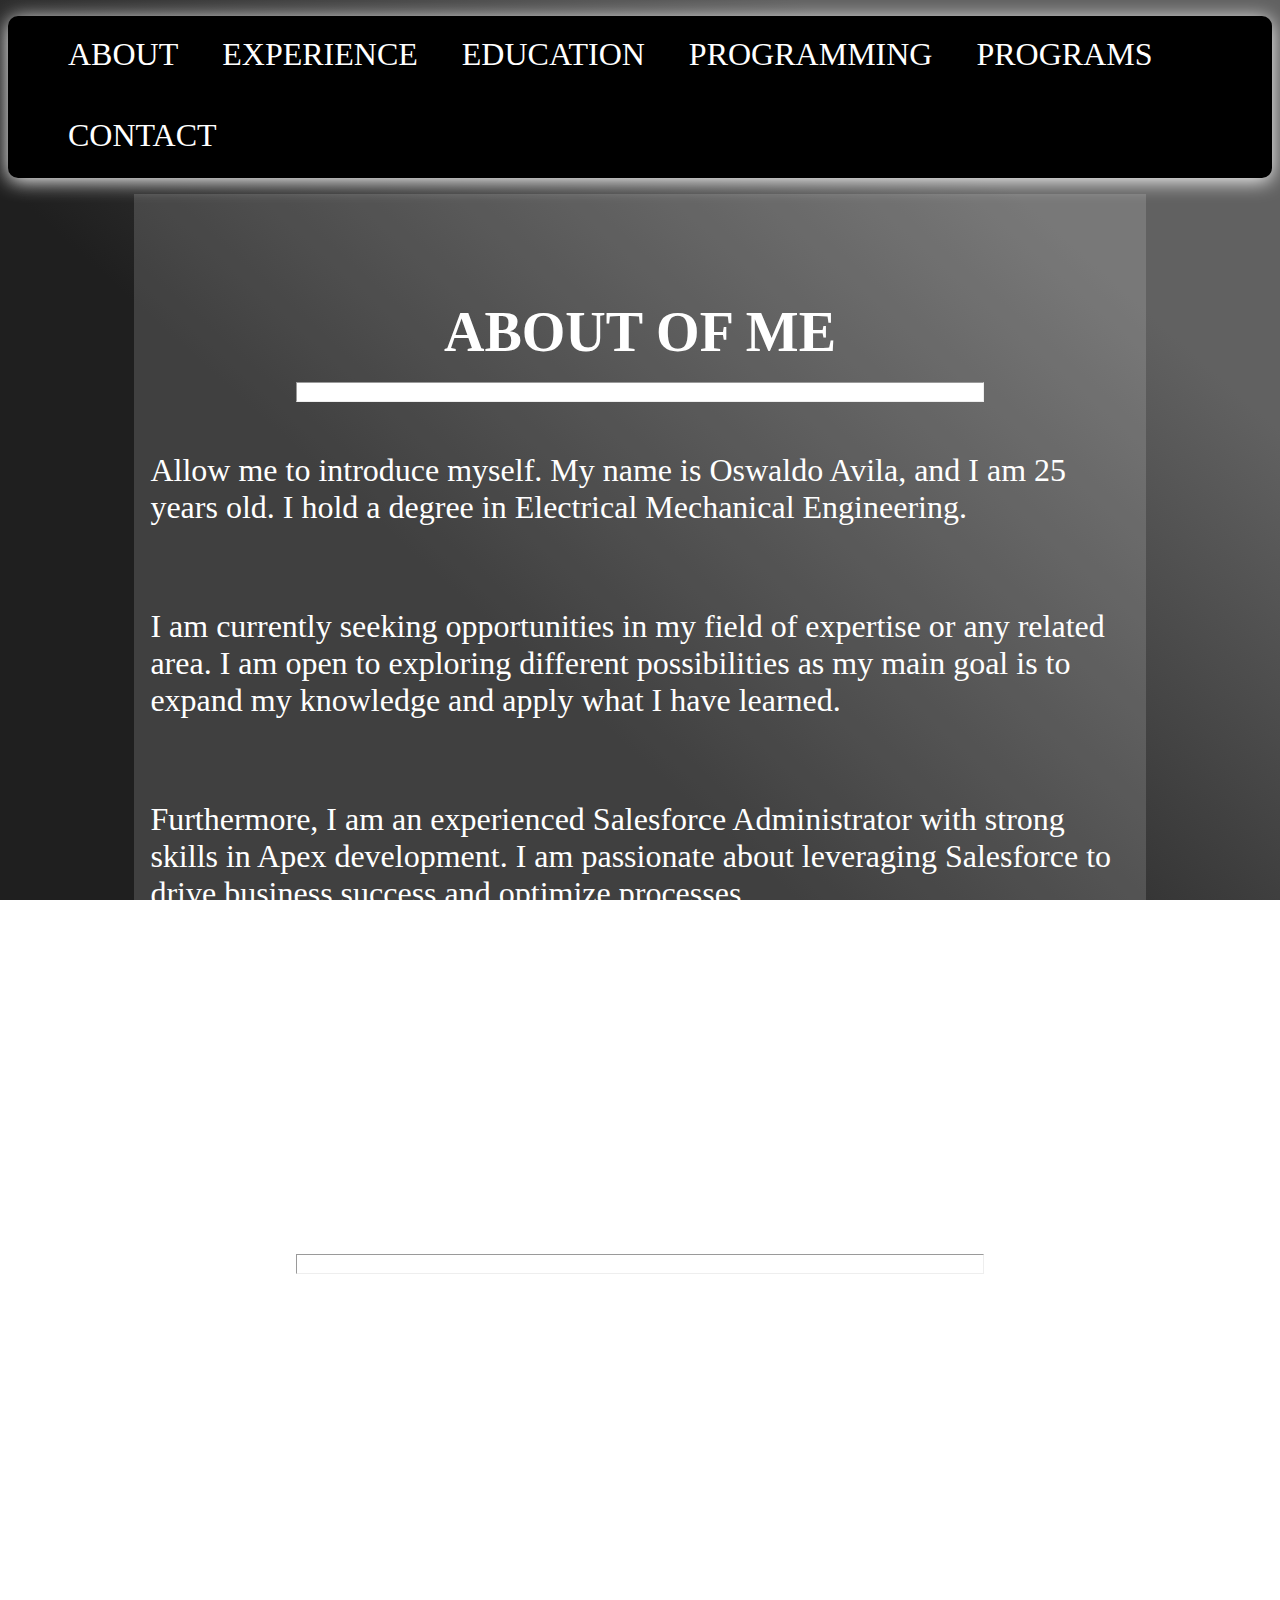
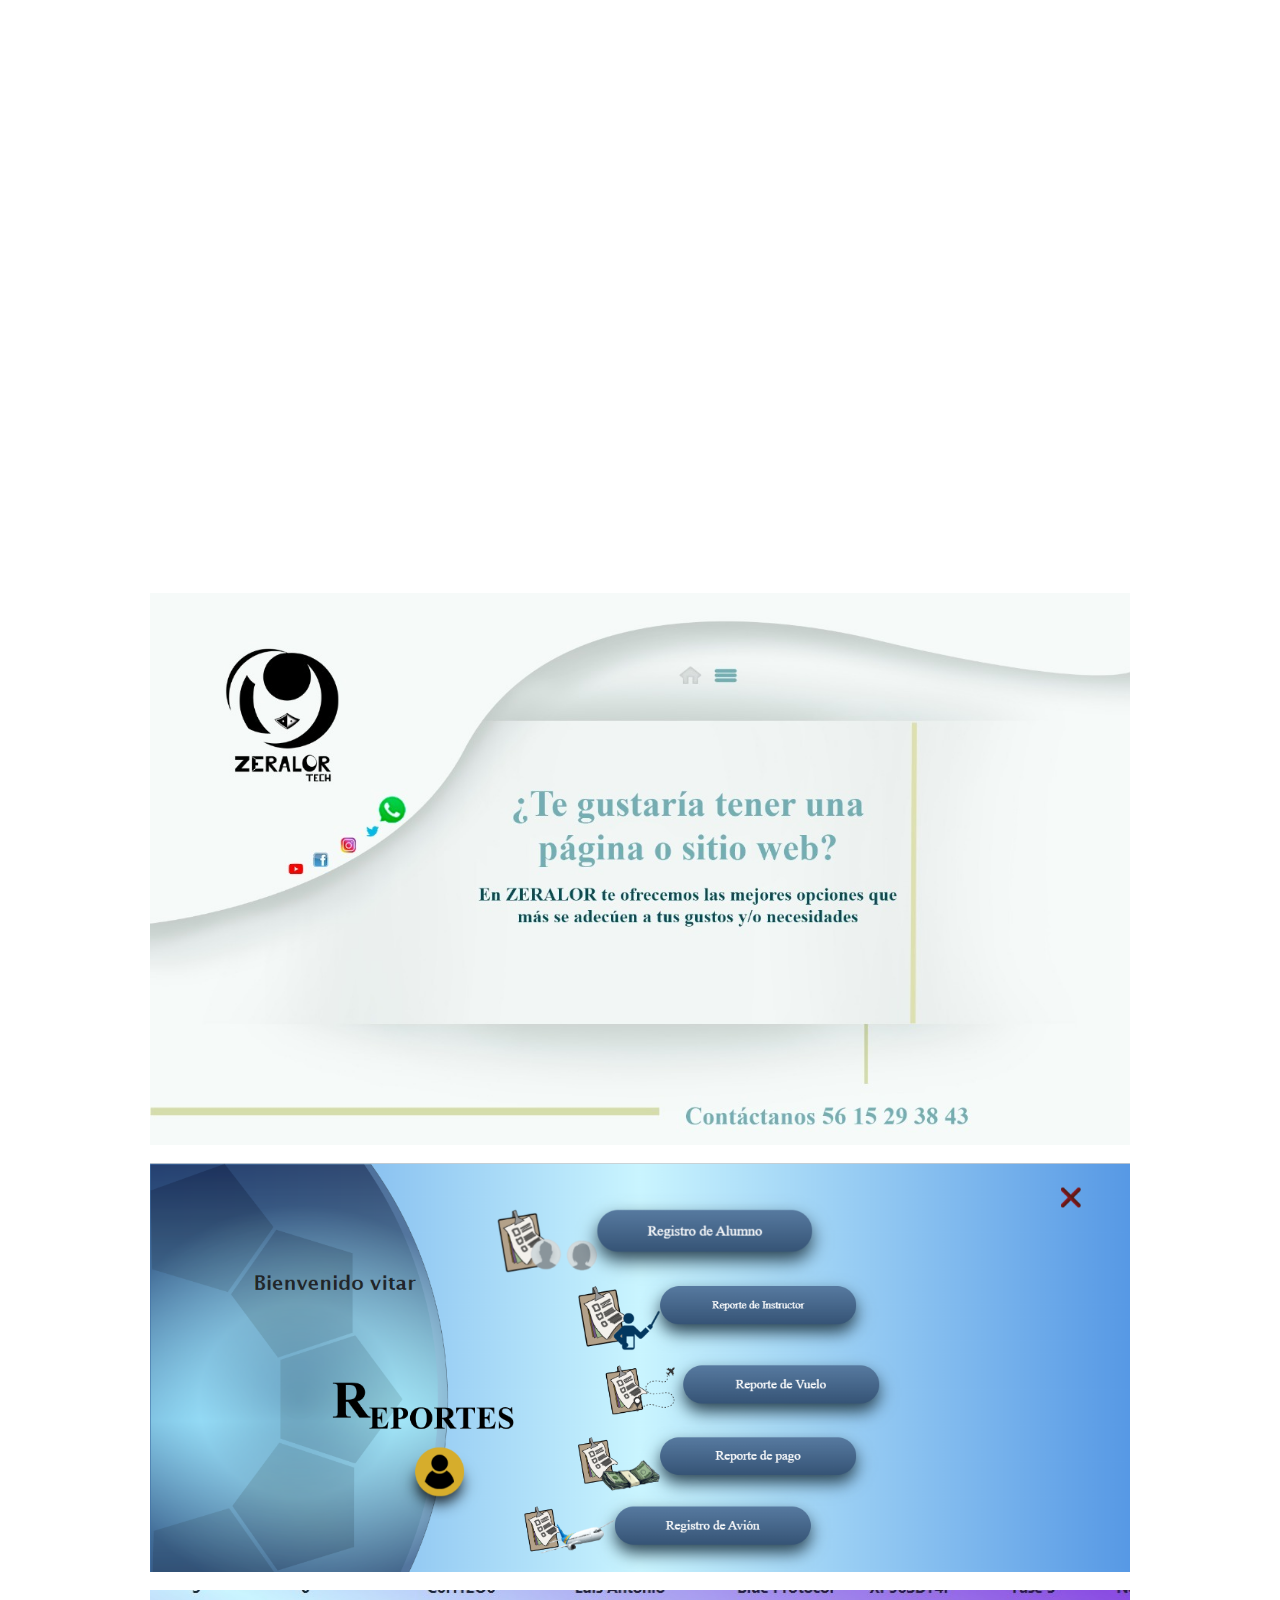
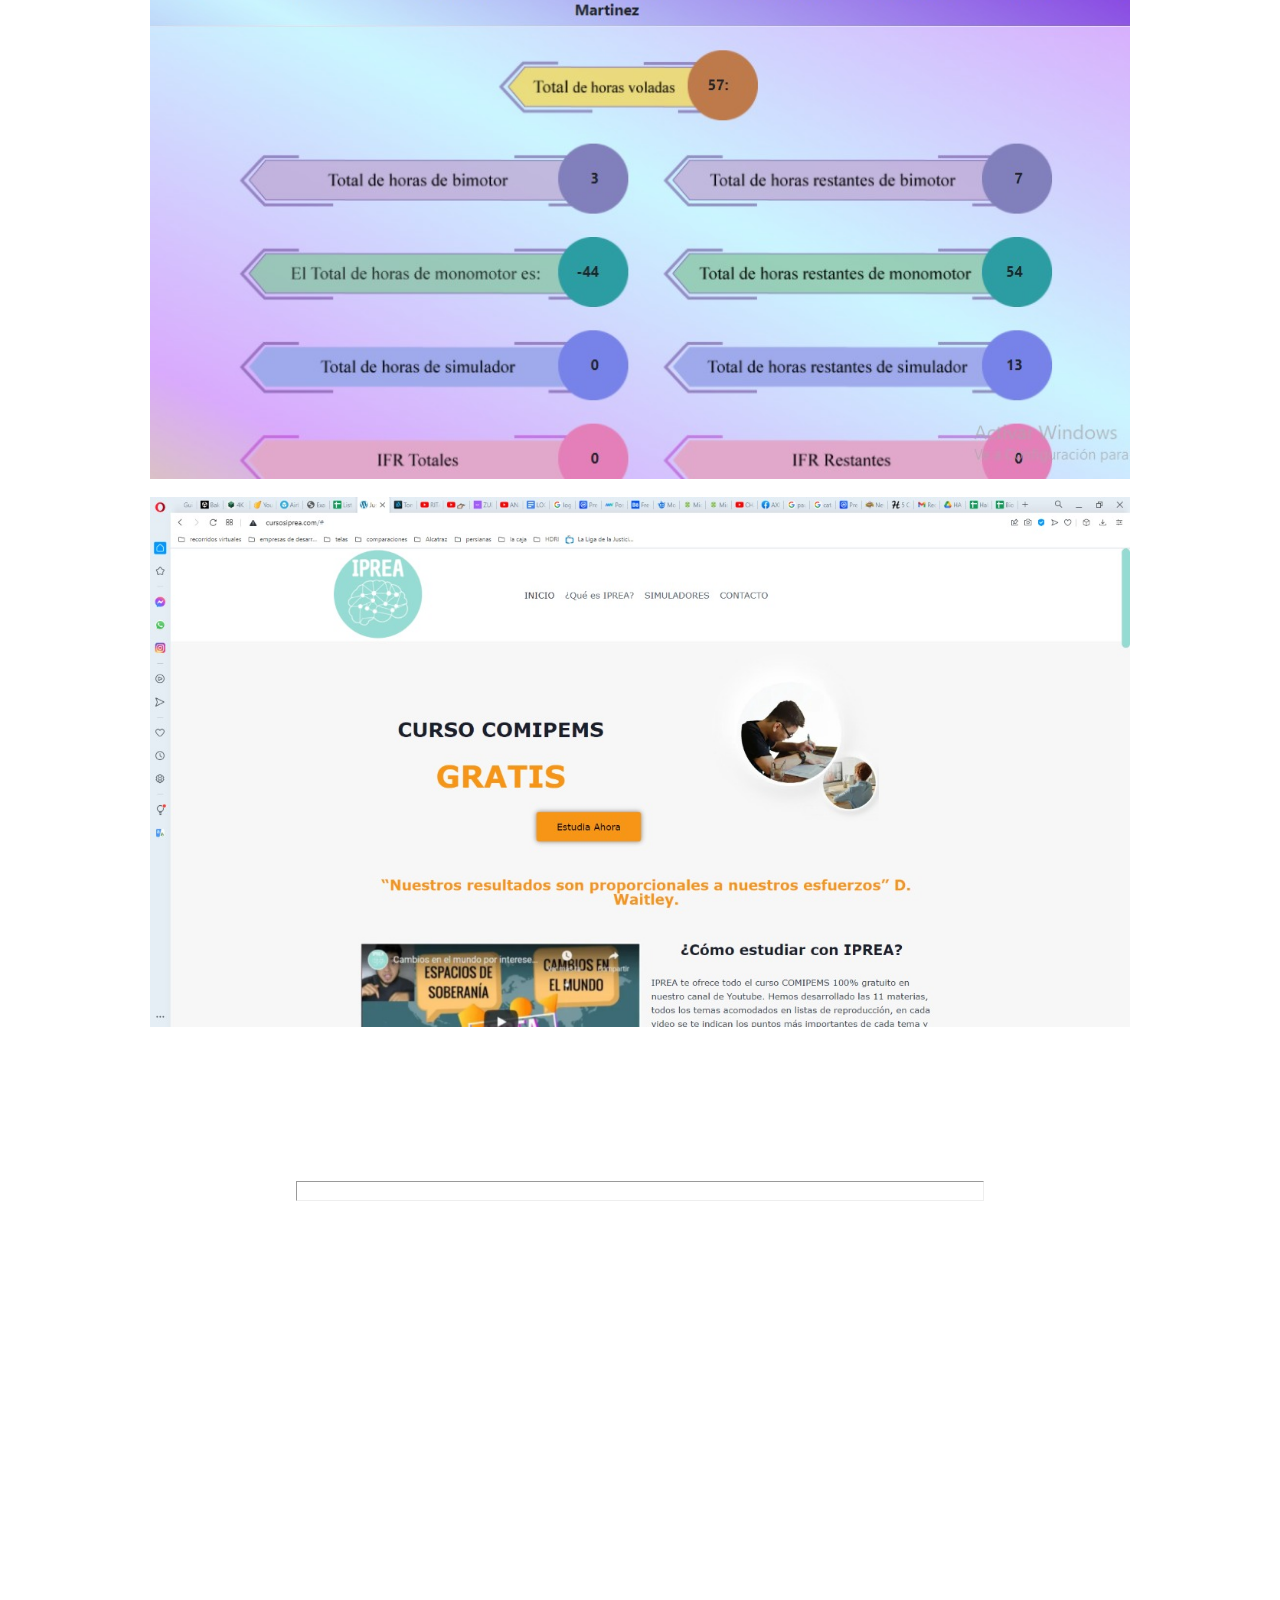
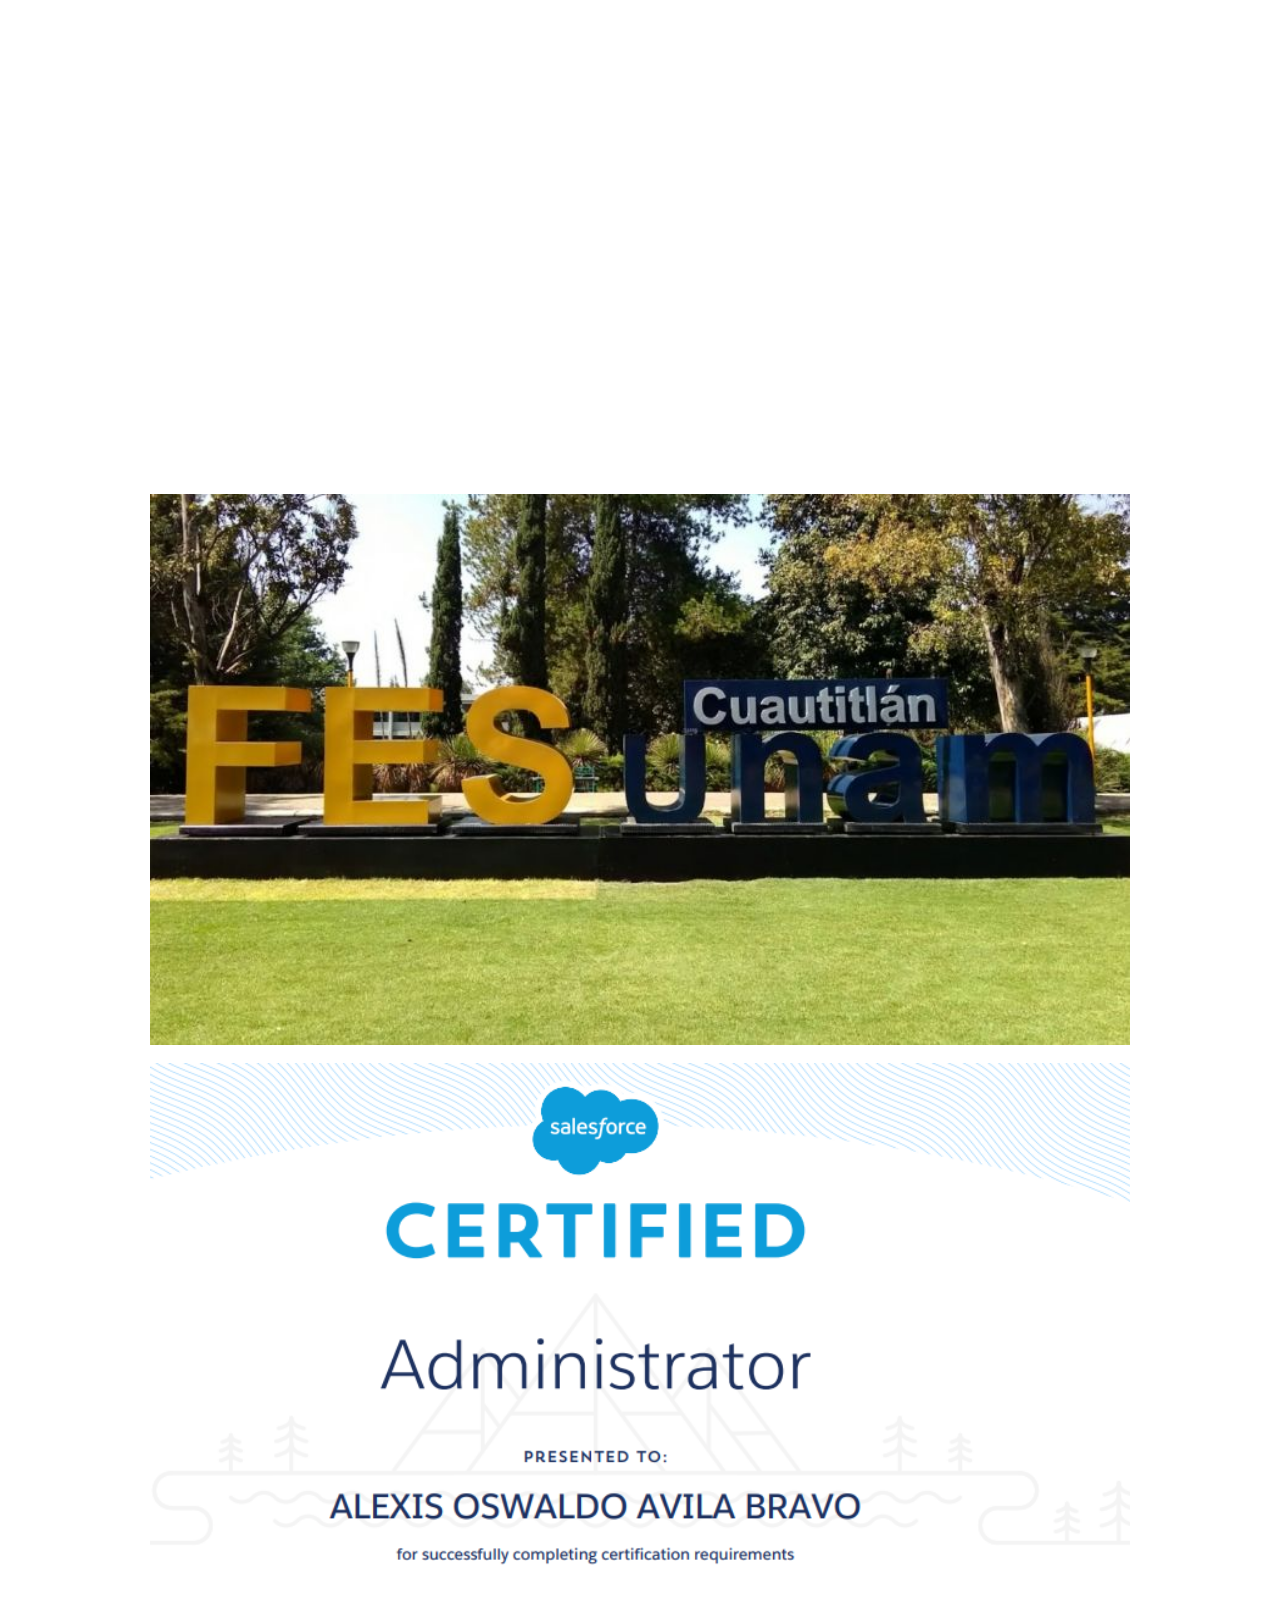
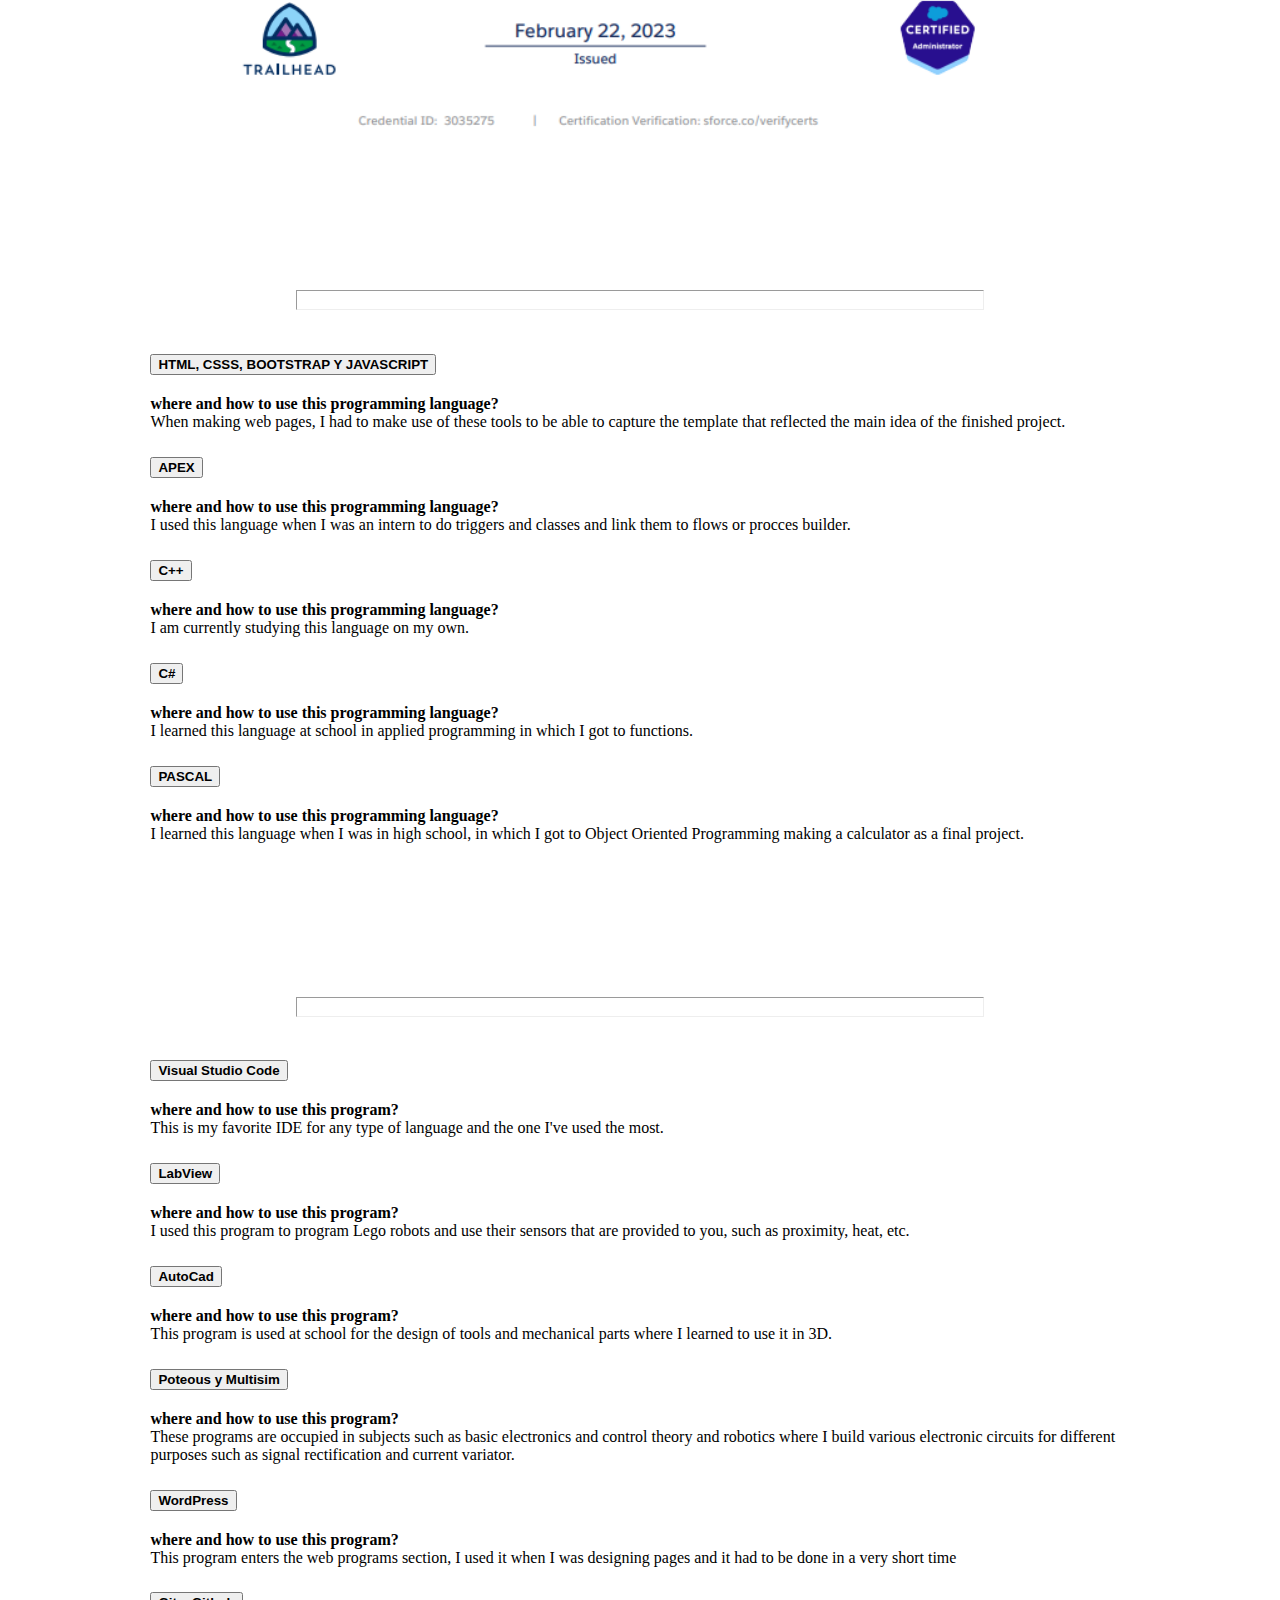
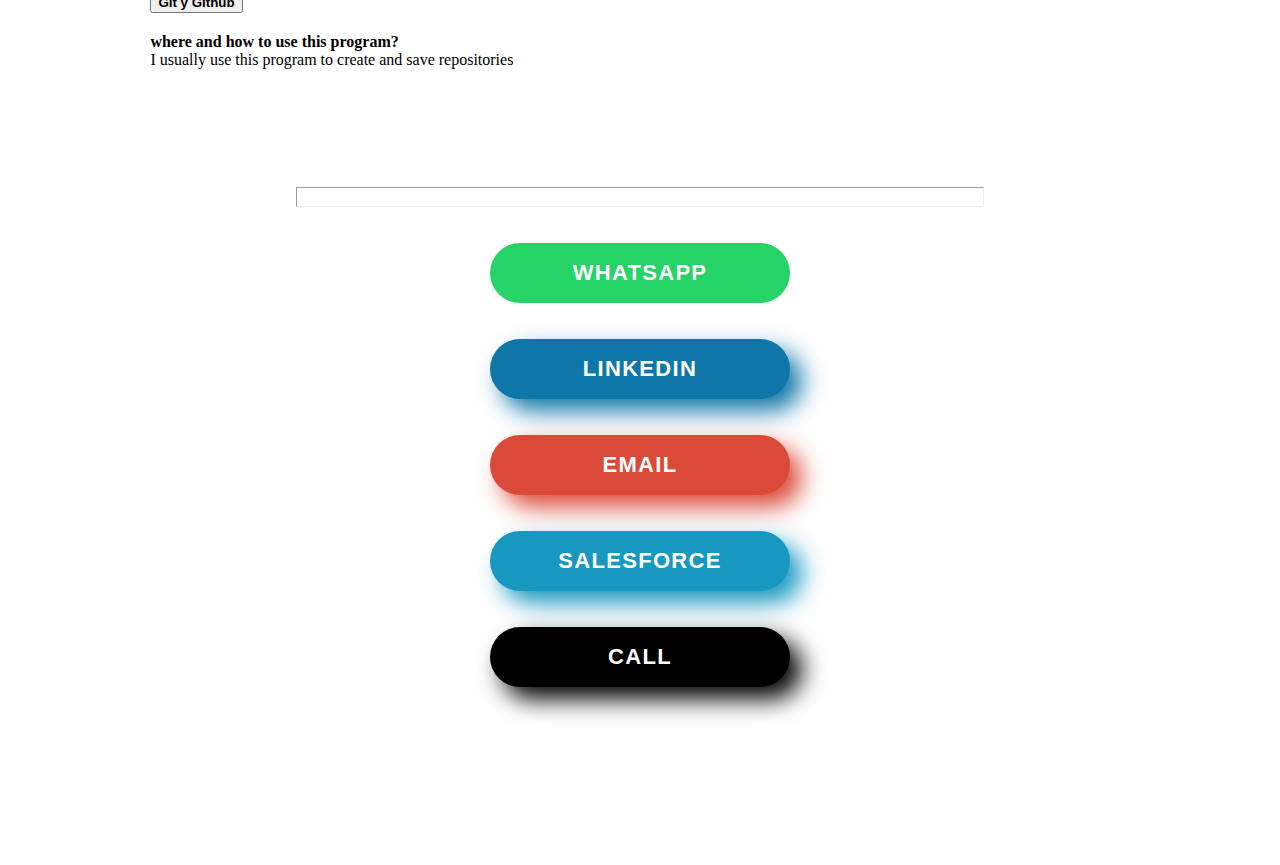
<file: index.html>
<!DOCTYPE html>
<html lang="es">
<head>
    <meta charset="UTF-8">
	<meta name="viewport" content="width=device-width, user-scalable=no, initial-scale=1.0, maximum-scale=1.0, minimum-scale=1.0">
	<link rel="stylesheet" href="estilos.css">
  <link rel="stylesheet" href="styleContacto.css">
	<link href="https://cdn.jsdelivr.net/npm/bootstrap@5.1.3/dist/css/bootstrap.min.css" rel="stylesheet" integrity="sha384-1BmE4kWBq78iYhFldvKuhfTAU6auU8tT94WrHftjDbrCEXSU1oBoqyl2QvZ6jIW3" crossorigin="anonymous">
  <title>Curriculum Vitae</title>
</head>
<body>
    <header class="position-fixed">
        <div class="menu_bar">
			<a class="bt-menu">☰</a>
		</div>

		<nav>
			<ul>
				<li class="slide_from_left submenu"><a href="#acerca">ABOUT</a></li>
				<li class="slide_from_left submenu" class="submenu"><a href="#experiencia">EXPERIENCE</a></li>
        <li class="slide_from_left submenu"><a href="#educacion">EDUCATION</a></li>
				<li class="slide_from_left submenu"><a href="#lenguaje">PROGRAMMING</a></li>
				<li class="slide_from_left submenu"><a href="#programas">PROGRAMS</a></li>
                <li class="slide_from_left submenu"><a href="#contacto">CONTACT</a></li>
			</ul>
		</nav>
    </header>
    <article class="articulo">
		<br class="provi"><br id="acerca"><br class="provi"><br class="provi">
    <br>
		<h1 class="titulo" style="color: white;"><strong>ABOUT OF ME</strong></h1>
		<br>
		<hr class="separador">
		<br>
		<p>
      Allow me to introduce myself. My name is Oswaldo Avila, and I am 25 years old. I hold a degree in Electrical Mechanical Engineering.
    </p>
		<br>
		<p>
			I am currently seeking opportunities in my field of expertise or any related area. I am open to exploring different possibilities as my main goal is to expand my knowledge and apply what I have learned.
		</p>
    <br>
		<p>
			Furthermore, I am an experienced Salesforce Administrator with strong skills in Apex development. I am passionate about leveraging Salesforce to drive business success and optimize processes.
		</p>
    <br>
		<p>
			Thank you for considering my profile, and I look forward to discussing potential opportunities.
		</p>
		<br id="experiencia">
		<br class="provi">
		<br class="provi">
		<br class="provi">
		<h1 class="titulo" style="color: white;">EXPERIENCE</h1>
		<br>
		<hr class="separador">
		<br>
		<p>
      During my teenage years, I had some experience on the technical side of computers while working at an internet café. I learned how to disassemble laptops, format them, and troubleshoot minor software issues.
    </p>
    <br>
		<p>
      In the past, I co-founded a web design start-up with a group of friends. In this role, I primarily focused on front-end development for various applications and websites. I was also involved in the creation process, ensuring that I had a clear understanding of the code in case any questions arose in the future.
    </p>
    <br>
		<p>
      Additionally, for the past 7 months, I have been working as a Salesforce Administration and Apex Development intern, gaining valuable hands-on experience in these areas. This opportunity allowed me to further enhance my skills and contribute to the team's success.
    </p>
    <p>
      Overall, my diverse experiences have shaped me into a versatile professional with a strong technical foundation. I am eager to apply my knowledge and continue learning in a dynamic work environment.
    </p>
    <br>
		<br>
		
		<br>
		<img src="1.jpeg" alt="">
		<br>
		<img src="3.PNG" alt="">
		<br>
		<img src="2.jpeg" alt="">
		<br>
		<img src="4.jpeg" alt="">
		<br  id="educacion"><br class="provi"><br class="provi"><br class="provi">
		<h1 class="titulo" style="color: white;">EDUCATION</h1>
		<br>
		<hr class="separador">
		<br>
		<p>
      I pursued my university education at the Facultad de Estudios Superiores Cuautitlán (FESC) of the Universidad Nacional Autónoma de México (UNAM), where I graduated with a degree in Ingeniería Mecánica Eléctrica (Mechanical-Electrical Engineering) from 2017 to 2022. Additionally, I have obtained the Salesforce Administrator certification, which showcases my expertise in managing and optimizing Salesforce platforms.
    </p>
    <br>
		<p>
      Continuing my learning journey, I am currently working towards achieving the 'Platform Developer 1' certification, further deepening my expertise in programming and development. Alongside my academic pursuits, I have been self-studying various programming languages, including C++, as I continuously strive to enhance my technical abilities and stay up-to-date with industry trends.
    </p>
    <br>
		<p>
      My education, coupled with my certifications and ongoing self-improvement efforts, has provided me with a solid foundation in both engineering principles and the Salesforce ecosystem. I am excited to leverage my knowledge and skills to contribute to innovative projects and make a meaningful impact in the field of technology.
    </p>
		<br>
		<img src="fesc.jpg" alt="">
    <br>
    <img src="certificado.PNG" alt="">
		<br id="lenguaje">
		<br class="provi">
		
		<br class="provi"> 
		<br class="provi">
		
		<h1 class="titulo" style="color: white;">PROGRAMMING LANGUAGES</h1>
		<br>
		<hr class="separador">
		<br>
		<div class="accordion" id="accordionExample">
            <div class="accordion-item">
              <h2 class="accordion-header" id="headingOne">
                <button class="accordion-button" type="button" data-bs-toggle="collapse" data-bs-target="#collapseOne" aria-expanded="true" aria-controls="collapseOne">
                  <strong>HTML, CSSS, BOOTSTRAP Y JAVASCRIPT</strong> 
                </button>
              </h2>
              <div id="collapseOne" class="accordion-collapse collapse show " aria-labelledby="headingOne" data-bs-parent="#accordionExample">
                <div class="accordion-body">
                  <strong>where and how to use this programming language?</strong> 
                  <br>
                  When making web pages, I had to make use of these tools to be able to capture the template that reflected the main idea of the finished project.
                </div>
              </div>
            </div>
            <div class="accordion-item">
              <h2 class="accordion-header" id="headingNew">
                <button class="accordion-button" type="button" data-bs-toggle="collapse" data-bs-target="#collapseNew" aria-expanded="false" aria-controls="collapseNew">
                  <strong>APEX</strong> 
                </button>
              </h2>
              <div id="collapseNew" class="accordion-collapse collapse show " aria-labelledby="headingNew" data-bs-parent="#accordionExample">
                <div class="accordion-body">
                  <strong>where and how to use this programming language?</strong> 
                  <br>
                  I used this language when I was an intern to do triggers and classes and link them to flows or procces builder.
              </div>
            </div>
            </div>
            <div class="accordion-item">
              <h2 class="accordion-header" id="headingTwo">
                <button class="accordion-button collapsed" type="button" data-bs-toggle="collapse" data-bs-target="#collapseTwo" aria-expanded="false" aria-controls="collapseTwo">
                  <strong>C++</strong> 
                </button>
              </h2>
              <div id="collapseTwo" class="accordion-collapse collapse" aria-labelledby="headingTwo" data-bs-parent="#accordionExample">
                <div class="accordion-body">
                  <strong>where and how to use this programming language?</strong> 
                  <br>
                  I am currently studying this language on my own.
                </div>
              </div>
            </div>
            <div class="accordion-item">
              <h2 class="accordion-header" id="headingThree">
                <button class="accordion-button collapsed" type="button" data-bs-toggle="collapse" data-bs-target="#collapseThree" aria-expanded="false" aria-controls="collapseThree">
                  <strong>C#</strong> 
                </button>
              </h2>
              <div id="collapseThree" class="accordion-collapse collapse" aria-labelledby="headingThree" data-bs-parent="#accordionExample">
                <div class="accordion-body">
                  <strong>where and how to use this programming language?</strong> 
                  <br>
                  I learned this language at school in applied programming in which I got to functions.
                </div>
              </div>
            </div>
            <div class="accordion-item">
              <h2 class="accordion-header" id="headingFour">
                <button class="accordion-button collapsed" type="button" data-bs-toggle="collapse" data-bs-target="#collapseFour" aria-expanded="false" aria-controls="collapseFour">
                  <strong>PASCAL</strong> 
                </button>
              </h2>
              <div id="collapseFour" class="accordion-collapse collapse" aria-labelledby="headingFour" data-bs-parent="#accordionExample">
                <div class="accordion-body">
                  <strong>where and how to use this programming language?</strong> 
                  <br>
                  I learned this language when I was in high school, in which I got to Object Oriented Programming making a calculator as a final project.
                </div>
              </div>
            </div>
          </div>
		  <br id="programas">
		<br class="provi">
		<br class="provi">
		<br class="provi">
    <h1 class="titulo" style="color: white;">PROGRAMS</h1>
    
		<br>
		<hr class="separador">
		<br>
		<div class="accordion" id="accordionExample">
      <div class="accordion-item">
        <h2 class="accordion-header" id="headingOne">
          <button class="accordion-button" type="button" data-bs-toggle="collapse" data-bs-target="#collapseOne" aria-expanded="true" aria-controls="collapseOne">
            <strong>Visual Studio Code</strong> 
          </button>
        </h2>
        <div id="collapseOne" class="accordion-collapse collapse show " aria-labelledby="headingOne" data-bs-parent="#accordionExample">
          <div class="accordion-body">
            <strong>where and how to use this program?</strong> 
            <br>
            This is my favorite IDE for any type of language and the one I've used the most.
          </div>
        </div>
      </div>
            <div class="accordion-item">
              <h2 class="accordion-header" id="headingTwo">
                <button class="accordion-button collapsed" type="button" data-bs-toggle="collapse" data-bs-target="#collapseTwo" aria-expanded="false" aria-controls="collapseTwo">
                  <strong>LabView</strong> 
                </button>
              </h2>
              <div id="collapseTwo" class="accordion-collapse collapse" aria-labelledby="headingTwo" data-bs-parent="#accordionExample">
                <div class="accordion-body">
                  <strong>where and how to use this program?</strong> 
                  <br>
                  I used this program to program Lego robots and use their sensors that are provided to you, such as proximity, heat, etc.
                </div>
              </div>
            </div>
            <div class="accordion-item">
              <h2 class="accordion-header" id="headingThree">
                <button class="accordion-button collapsed" type="button" data-bs-toggle="collapse" data-bs-target="#collapseThree" aria-expanded="false" aria-controls="collapseThree">
                  <strong>AutoCad</strong>
                </button>
              </h2>
              <div id="collapseThree" class="accordion-collapse collapse" aria-labelledby="headingThree" data-bs-parent="#accordionExample">
                <div class="accordion-body">
                  <strong>where and how to use this program?</strong> 
                  <br>
                  This program is used at school for the design of tools and mechanical parts where I learned to use it in 3D.
                </div>
              </div>
            </div>
            <div class="accordion-item">
              <h2 class="accordion-header" id="headingFour">
                <button class="accordion-button collapsed" type="button" data-bs-toggle="collapse" data-bs-target="#collapseFour" aria-expanded="false" aria-controls="collapseFour">
                  <strong>Poteous y Multisim</strong>
                </button>
              </h2>
              <div id="collapseFour" class="accordion-collapse collapse" aria-labelledby="headingFour" data-bs-parent="#accordionExample">
                <div class="accordion-body">
                  <strong>where and how to use this program?</strong> 
                  <br>
                  These programs are occupied in subjects such as basic electronics and control theory and robotics where I build various electronic circuits for different purposes such as signal rectification and current variator.                </div>
              </div>
            </div>
            <div class="accordion-item">
              <h2 class="accordion-header" id="headingFive">
                <button class="accordion-button collapsed" type="button" data-bs-toggle="collapse" data-bs-target="#collapseFive" aria-expanded="false" aria-controls="collapseFive">
                  <strong>WordPress</strong>
                </button>
              </h2>
              <div id="collapseFive" class="accordion-collapse collapse" aria-labelledby="headingFive" data-bs-parent="#accordionExample">
                <div class="accordion-body">
                  <strong>where and how to use this program?</strong> 
                  <br>
                  This program enters the web programs section, I used it when I was designing pages and it had to be done in a very short time                </div>
              </div>
            </div>
          <div class="accordion-item">
            <h2 class="accordion-header" id="headingSix">
              <button class="accordion-button collapsed" type="button" data-bs-toggle="collapse" data-bs-target="#collapseSix" aria-expanded="false" aria-controls="collapseSix">
                <strong>Git y Github</strong>
              </button>
            </h2>
            <div id="collapseSix" class="accordion-collapse collapse" aria-labelledby="headingSix" data-bs-parent="#accordionExample">
              <div class="accordion-body">
                <strong>where and how to use this program?</strong> 
                <br>
                I usually use this program to create and save repositories
              </div>
            </div>
          </div>
    </div>
          <br>
		  <br id="contacto">
		  <h1 class="titulo" style="color: white;">CONTACT</h1>
		<br>
		<hr class="separador">
		<br>
        <br>
		    <div class="wrap">
            <button onclick="location.href='https://wa.me/525575140287'" Target="_blank" class="button whats" style="color: white;">WhatsApp</button>
        </div>
        <br>
        <br>
        <div class="wrap">
            <button onclick="location.href='https://www.linkedin.com/in/oswaldo-%C3%A1vila-b89012183/'" Target="_blank" class="button linke" style="color: white;">LinKedin</button>
        </div>
        <br>
        <br>
        <div class="wrap">
          <button onclick="location.href='mailto:avila.bravo.oswaldo@gmail.com'" Target="_blank" class="button email" style="color: white;">Email</button>
        </div>
        <br>
        <br>
        <div class="wrap">
            <button onclick="location.href='https://trailblazer.me/id/alexisoswaldoavila'" Target="_blank" class="button salesforce" style="color: white;">Salesforce</button>
        </div>
        <br>
        <br>
        <div class="wrap">
            <button onclick="location.href='tel:+525575140287'" Target="_blank" class="button tel" style="color: white;">call</button>
        </div>

		<br>
		<br><br><br><br>
		<br>
		<br><br><br>
    </article>
	<script src="https://cdn.jsdelivr.net/npm/bootstrap@5.1.3/dist/js/bootstrap.bundle.min.js" integrity="sha384-ka7Sk0Gln4gmtz2MlQnikT1wXgYsOg+OMhuP+IlRH9sENBO0LRn5q+8nbTov4+1p" crossorigin="anonymous"></script>
  <script src="jquery.js"></script>
	<script src="main.js"></script>
  </script>
</body>
</html>
</file>
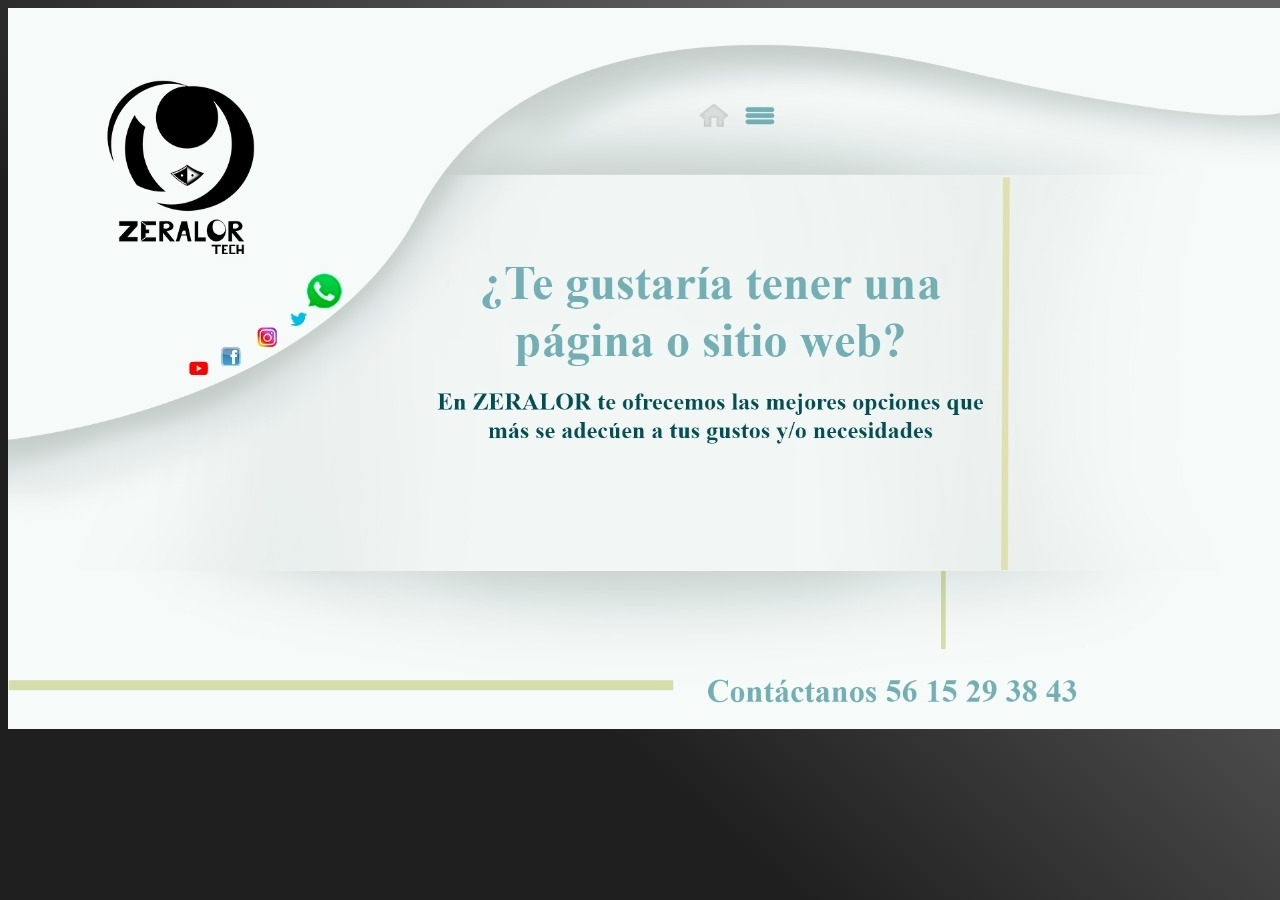
<file: secundaria.html>
<!DOCTYPE html>
<html lang="en">
<head>
    <meta charset="UTF-8">
    <meta http-equiv="X-UA-Compatible" content="IE=edge">
    <meta name="viewport" content="width=device-width, initial-scale=1.0">
    <title>Document</title>
    <link rel="stylesheet" href="/estilos.css">
</head>
<body>
    <a href="https://meet.google.com/"><img src="/1.jpeg" alt=""></a>
</body>
</html>
</file>
<file: estilos.css>
body {
    background: linear-gradient(42deg, rgba(31,31,31,1) 35%, rgba(97,97,97,1) 79%);
    background-attachment: fixed;
    background-repeat: no-repeat;
    background-position: center center}
a:link, a:visited, a:active {
    text-decoration:none;
}
.titulo{
	width: auto;
	margin: auto;
	color: white;
	font-size: 1.5rem;
}
p{
	font-size: 2rem;
	color: white;
}
.articulo{
	font-size: 1 em;
	display: flex;
	flex-direction: column;
	justify-content: center;
	padding: 1rem;
	color: black;
	background-color: rgba(255,255,255,.15);
	margin: auto 10%;
	
}
.separador{
	height: 2vh;
	background-color: #bfbfbf;
}
.titulo{
	width: auto;
	margin: auto;
	color: black;
	font-size: 3.5rem;
}


.separador{
	width: 70%;
	margin: auto;
	background-color: white
	
}
a:link, a:visited, a:active {
    text-decoration:none;
}
.menu_bar {
	display:none;
	width: auto;
}
header{
	/* display: block;
	position: fixed; */
	width: 100%;
	z-index: 1000000;
}
header nav {
	background:black;
	z-index:10000;
	position: fixed;
	position: sticky;
	border-radius: 10px;
	box-shadow: 0px 3px 20px white;
}

header nav ul {
	list-style:none;
}

header nav ul li {
	display:inline-block;
	position: relative;
}

header nav ul li a {
	color:white;
	display:block;
	text-decoration:none;
	padding: 20px;
}
header nav ul li a:hover {
	color:black;
	border-radius: 10px;
}

header nav ul li:hover .children {
	display:block;
}

header nav ul li .children {
	display: none;
	background: linear-gradient(133deg, rgba(0,0,0,1) 33%, rgba(125,123,130,1) 50%, rgba(0,0,0,1) 66%);
	position: absolute;
	width: 150%;
	z-index:1000;
}

header nav ul li .children li {
	display:block;
	overflow: hidden;
}

header nav ul li .children li a {
	display: block;
}


header nav ul li .caret {
	position: relative;
	top:3px;
	margin-left:10px;
	margin-right:0px;
}

@media screen and (max-width: 800px) {
	body {
		padding-top:80px;
	}
	.provi{
		display: none;
	}
	p{
		width: auto;
		margin: auto;
		color: white;
	}
	.menu_bar {
		display:block;
		position: fixed;
		top:0;
		right: 1%;
		width:15%;
		background: black;
		border-radius: 10px;
		box-shadow: 0px 5px 10px white;
		display: flex;
		justify-content: center;
		z-index: 10000;
	}

	.menu_bar .bt-menu {
		display: block;
		padding: 20px;
		color: #fff;
		overflow: hidden;
		font-size: 25px;
		font-weight: bold;
		text-decoration: none;
	}

	
	header nav {
		display: block;
		position: sticky;
		width: 95%;
		height: calc(100% - 80px);
		position: fixed;
		right:100%;
		margin: 0;
		overflow: scroll;
	}

	header nav ul li {
		display: block;
		border-bottom:1px solid rgba(255,255,255,.5);
	}

	header nav ul li a {
		display: block;
	}

	header nav ul li:hover .children {
		display: none;
	}

	header nav ul li .children {
		width: 100%;
		position: relative;
	}

	header nav ul li .children li a {
		margin-left:20px;
	}

	header nav ul li .caret {
		float: right;
	}
}



.btn-flip {
	display: none;
	opacity: 0;
	outline: 0;
	color: #fff;
	line-height: 40px;
	position: relative;
	text-align: center;
	letter-spacing: 1px;
	display: inline-block;
	text-decoration: none;
	font-family: 'Open Sans';
	text-transform: uppercase;
}
.btn-flip:hover:after {
	opacity: 1;
	transform: translateY(0) rotateX(0);
}
.btn-flip:hover:before {
	opacity: 0;
	transform: translateY(50%) rotateX(90deg);
}
.btn-flip:after {
	top: 0;
	left: 0;
	opacity: 0;
	width: 100%;
	color: white;
	display: block;
	transition: 0.5s;
	position: absolute;
	background: black;
	content: attr(data-back);
	transform: translateY(-50%) rotateX(90deg);
}
.btn-flip:before {
	top: 0;
	left: 0;
	opacity: 1;
	color: black;
	display: block;
	padding: 0 30px;
	line-height: 40px;
	transition: 0.5s;
	position: relative;
	background: white;
	content: attr(data-front);
	transform: translateY(0) rotateX(0);
}

    li {
	font-size: 2em;
	background: black;
	color: black;
	z-index: 100000;
	overflow: hidden;
    }
    li:hover {
	color: black;
    }
    li::after {
	content: "";
	background: #ecf0f1;
	position: absolute;
	z-index: -1;
	display: block;
    }
    li[class^="slide"]::after {
	transition: all 0.35s;
    }
    li[class^="slide"]:hover::after {
	left: 0;
	right: 0;
	top: 0;
	bottom: 0px;
	transition: all 0.35s;
    }
    li.slide_from_left::after {
	top: 0;
	bottom: 0;
	left: -100%;
	right: 100%;
    }

	p::selection {
		background: white;
		color: black;
	}
	
	/* Firefox */
	p::-moz-selection {
		background: white;
		color: black;
	}
	
	@media screen and (max-width: 800px){
		
		.btn-flip {
			display: block;
			opacity: 1;
		}
		li[class^="slide"]:hover::after {
			left: 0;
			right: 0;
			top: 0;
			bottom: 0px;
			transition: all 0.1s;
			}

		li[class^="slide"]::after {
			transition: all 0.35s;
			}

		.articulo{
			font-size: 1.25em;
			display: flex;
			flex-direction: column;
			justify-content: center;
			padding: 1rem;
			background-color: rgba(0,0,0,0);
			margin: 1rem auto;
		}
		
		.titulo{
			width: auto;
			margin: auto;
			color: white;
			font-size: 2rem;
		}
		p{
			width: auto;
			margin: auto;
			color: white;
			font-size: 1.4rem;
		}
		.separador{
			width: 70%;
			margin: auto;
			background-color: white
			
		}
		*, *:before, *:after {
			box-sizing: border-box;
			margin: 0;
			padding: 0;
	    }
		
		.button {
			display: flex;
			cursor: pointer;
			align-items: center;
			padding-right: 40px;
			justify-content: center;
	    }
		.button:hover .button__border-circle {
			transform: translateX(60px);
	    }
		.button:hover .button__mask-circle {
			clip-path: circle(25px at 85px);
	    }
		.button__text {
			z-index: 1;
			font-size: 14px;
			margin-right: -18px;
			color: white;
			letter-spacing: 0.05em;
	    }
		.button__wrapper {
			position: relative;
			display: flex;
			align-items: center;
	    }
		.button__arrow {
			left: 35px;
			height: 3px;
			width: 50px;
			display: flex;
			position: absolute;
			align-items: center;
			background-color: #b3d23f;
	    }
		.button__arrow:after {
			content: '';
			width: 0;
			height: 0;
			top: -5px;
			right: -7px;
			position: absolute;
			border-top: 7px solid transparent;
			border-bottom: 7px solid transparent;
			border-left: 7px solid #b3d23f;
	    }
		.button__border-circle {
			width: 50px;
			height: 50px;
			border-radius: 50%;
			border: 1px solid #bfbfbf;
			transition: transform 200ms;
 	   }
		.button__mask-circle {
			width: 50px;
			height: 50px;
			position: absolute;
			border-radius: 50%;
			display: flex;
			align-items: center;
			justify-content: center;
			clip-path: circle(25px);
			transition: clip-path 987ms;
	    }
		.button__small-circle {
			width: 16px;
			height: 16px;
			border-radius: 50%;
			transform: translateX(60px);
			background-color: #b3d23f;
	    }
	}
</file>
<file: styleContacto.css>
html, body {
    height: 100%;
  }
  
  .wrap {
    height: 100%;
    display: flex;
    align-items: center;
    justify-content: center;
  }
  
  .whats {
    min-width: 300px;
    min-height: 60px;
    font-family: 'Nunito', sans-serif;
    font-size: 22px;
    text-transform: uppercase;
    letter-spacing: 1.3px;
    font-weight: 700;
    color: #313133;
    background: #25D366;
    border: none;
    border-radius: 1000px;
    box-shadow: 12px 12px 24px white;
    transition: all 0.3s ease-in-out 0s;
    cursor: pointer;
    outline: none;
    position: relative;
    padding: 10px;
    }

    .tel{
        min-width: 300px;
        min-height: 60px;
        font-family: 'Nunito', sans-serif;
        font-size: 22px;
        text-transform: uppercase;
        letter-spacing: 1.3px;
        font-weight: 700;
        color: white;
        background: black;
        border: none;
        border-radius: 1000px;
        box-shadow: 12px 12px 24px black;
        transition: all 0.3s ease-in-out 0s;
        cursor: pointer;
        outline: none;
        position: relative;
        padding: 10px;
    }
    .email{
            min-width: 300px;
            min-height: 60px;
            font-family: 'Nunito', sans-serif;
            font-size: 22px;
            text-transform: uppercase;
            letter-spacing: 1.3px;
            font-weight: 700;
            color: white;
            background: #db4a39;
            border: none;
            border-radius: 1000px;
            box-shadow: 12px 12px 24px #db4a39;
            transition: all 0.3s ease-in-out 0s;
            cursor: pointer;
            outline: none;
            position: relative;
            padding: 10px;
    }
    .linke{
      min-width: 300px;
      min-height: 60px;
      font-family: 'Nunito', sans-serif;
      font-size: 22px;
      text-transform: uppercase;
      letter-spacing: 1.3px;
      font-weight: 700;
      color: white;
      background: #0e76a8;
      border: none;
      border-radius: 1000px;
      box-shadow: 12px 12px 24px #0e76a8;
      transition: all 0.3s ease-in-out 0s;
      cursor: pointer;
      outline: none;
      position: relative;
      padding: 10px;
}
.salesforce{
  min-width: 300px;
  min-height: 60px;
  font-family: 'Nunito', sans-serif;
  font-size: 22px;
  text-transform: uppercase;
  letter-spacing: 1.3px;
  font-weight: 700;
  color: white;
  background: #1798c1;
  border: none;
  border-radius: 1000px;
  box-shadow: 12px 12px 24px #1798c1;
  transition: all 0.3s ease-in-out 0s;
  cursor: pointer;
  outline: none;
  position: relative;
  padding: 10px;
}
.whats::before {
  content: '';
    border-radius: 1000px;
    min-width: calc(300px + 12px);
    min-height: calc(60px + 12px);
    border: 6px solid green;
    box-shadow: 0 0 60px #db4a39;
    position: absolute;
    top: 50%;
    left: 50%;
    transform: translate(-50%, -50%);
    opacity: 0;
    transition: all .3s ease-in-out 0s;
  }
  
  .whats:hover, .whats:focus {
    color: white;
    transform: translateY(-6px);
  }
  
.whats:hover::before,.whats:focus::before {
    opacity: 1;
  }
  
.whats::after {
    content: '';
    width: 30px; height: 30px;
    border-radius: 100%;
    border: 6px solid #25D366;
    position: absolute;
    z-index: -1;
    top: 50%;
    left: 50%;
    transform: translate(-50%, -50%);
    animation: ring 1.5s infinite;
  }
  
.whats:hover::after,.whats:focus::after {
    animation: none;
    display: none;
  }
  .whats::before {
  content: '';
    border-radius: 1000px;
    min-width: calc(300px + 12px);
    min-height: calc(60px + 12px);
    border: 6px solid green;
    box-shadow: 0 0 60px white;
    position: absolute;
    top: 50%;
    left: 50%;
    transform: translate(-50%, -50%);
    opacity: 0;
    transition: all .3s ease-in-out 0s;
  }
  
  .whats:hover, .whats:focus {
    color: white;
    transform: translateY(-6px);
  }
  
.whats:hover::before,.whats:focus::before {
    opacity: 1;
  }
  
.whats::after {
    content: '';
    width: 30px; height: 30px;
    border-radius: 100%;
    border: 6px solid #25D366;
    position: absolute;
    z-index: -1;
    top: 50%;
    left: 50%;
    transform: translate(-50%, -50%);
    animation: ring 1.5s infinite;
  }
  
.whats:hover::after,.whats:focus::after {
    animation: none;
    display: none;
  }
  @keyframes ring {
    0% {
      width: 30px;
      height: 30px;
      opacity: 1;
    }
    100% {
      width: 300px;
      height: 300px;
      opacity: 0;
    }
  }
  .tel::before {
    content: '';
      border-radius: 1000px;
      min-width: calc(300px + 12px);
      min-height: calc(60px + 12px);
      border: 6px solid white;
      box-shadow: 0 0 60px white;
      position: absolute;
      top: 50%;
      left: 50%;
      transform: translate(-50%, -50%);
      opacity: 0;
      transition: all .3s ease-in-out 0s;
    }
    
    .tel:hover, .tel:focus {
      color: white;
      transform: translateY(-6px);
    }
    
  .tel:hover::before,.tel:focus::before {
      opacity: 1;
    }
    
  .tel::after {
      content: '';
      width: 30px; height: 30px;
      border-radius: 100%;
      border: 6px solid black;
      position: absolute;
      z-index: -1;
      top: 50%;
      left: 50%;
      transform: translate(-50%, -50%);
      animation: ring 1.5s infinite;
    }
    
  .tel:hover::after,.tel:focus::after {
      animation: none;
      display: none;
    }

    
    .email::before {
        content: '';
          border-radius: 1000px;
          min-width: calc(300px + 12px);
          min-height: calc(60px + 12px);
          border: 6px solid #db4a39;
          box-shadow: 0 0 60px #db4a39;
          position: absolute;
          top: 50%;
          left: 50%;
          transform: translate(-50%, -50%);
          opacity: 0;
          transition: all .3s ease-in-out 0s;
        }
        
        .email:hover, .email:focus {
          color: white;
          transform: translateY(-6px);
        }
        
      .email:hover::before,.email:focus::before {
          opacity: 1;
        }
        
      .email::after {
          content: '';
          width: 30px; height: 30px;
          border-radius: 100%;
          border: 6px solid #db4a39;
          position: absolute;
          z-index: -1;
          top: 50%;
          left: 50%;
          transform: translate(-50%, -50%);
          animation: ring 1.5s infinite;
        }
        
      .email:hover::after,.email:focus::after {
          animation: none;
          display: none;
        }
        .email::before {
        content: '';
          border-radius: 1000px;
          min-width: calc(300px + 12px);
          min-height: calc(60px + 12px);
          border: 6px solid red;
          box-shadow: 0 0 60px #db4a39;
          position: absolute;
          top: 50%;
          left: 50%;
          transform: translate(-50%, -50%);
          opacity: 0;
          transition: all .3s ease-in-out 0s;
        }
        
        .email:hover, .email:focus {
          color: white;
          transform: translateY(-6px);
        }
        
      .email:hover::before,.email:focus::before {
          opacity: 1;
        }
        
      .email::after {
          content: '';
          width: 30px; height: 30px;
          border-radius: 100%;
          border: 6px solid #db4a39;
          position: absolute;
          z-index: -1;
          top: 50%;
          left: 50%;
          transform: translate(-50%, -50%);
          animation: ring 1.5s infinite;
        }
        
      .email:hover::after,.email:focus::after {
          animation: none;
          display: none;
        }
        .linke::before {
          content: '';
            border-radius: 1000px;
            min-width: calc(300px + 12px);
            min-height: calc(60px + 12px);
            border: 6px solid white;
            box-shadow: 0 0 60px #0e76a8;
            position: absolute;
            top: 50%;
            left: 50%;
            transform: translate(-50%, -50%);
            opacity: 0;
            transition: all .3s ease-in-out 0s;
          }
          
          .linke:hover, .linke:focus {
            color: #0e76a8;
            transform: translateY(-6px);
          }
          
        .linke:hover::before,.linke:focus::before {
            opacity: 1;
          }
          
        .linke::after {
            content: '';
            width: 30px; height: 30px;
            border-radius: 100%;
            border: 6px solid #0e76a8;
            position: absolute;
            z-index: -1;
            top: 50%;
            left: 50%;
            transform: translate(-50%, -50%);
            animation: ring 1.5s infinite;
          }
          
        .linke:hover::after,.linke:focus::after {
            animation: none;
            display: none;
          }
          .linke::before {
          content: '';
            border-radius: 1000px;
            min-width: calc(300px + 12px);
            min-height: calc(60px + 12px);
            border: 6px solid white;
            box-shadow: 0 0 60px #0e76a8;
            position: absolute;
            top: 50%;
            left: 50%;
            transform: translate(-50%, -50%);
            opacity: 0;
            transition: all .3s ease-in-out 0s;
          }
          
          .linke:hover, .linke:focus {
            color: #0e76a8;
            transform: translateY(-6px);
          }
          
        .linke:hover::before,.linke:focus::before {
            opacity: 1;
          }
          
        .linke::after {
            content: '';
            width: 30px; height: 30px;
            border-radius: 100%;
            border: 6px solid #0e76a8;
            position: absolute;
            z-index: -1;
            top: 50%;
            left: 50%;
            transform: translate(-50%, -50%);
            animation: ring 1.5s infinite;
          }
          
        .linke:hover::after,.linke:focus::after {
            animation: none;
            display: none;
          }
          .salesforce::before {
            content: '';
              border-radius: 1000px;
              min-width: calc(300px + 12px);
              min-height: calc(60px + 12px);
              border: 6px solid white;
              box-shadow: 0 0 60px #1798c1;
              position: absolute;
              top: 50%;
              left: 50%;
              transform: translate(-50%, -50%);
              opacity: 0;
              transition: all .3s ease-in-out 0s;
            }
            
            .salesforce:hover, .salesforce:focus {
              color: #1798c1;
              transform: translateY(-6px);
            }
            
          .salesforce:hover::before,.salesforce:focus::before {
              opacity: 1;
            }
            
          .salesforce::after {
              content: '';
              width: 30px; height: 30px;
              border-radius: 100%;
              border: 6px solid #1798c1;
              position: absolute;
              z-index: -1;
              top: 50%;
              left: 50%;
              transform: translate(-50%, -50%);
              animation: ring 1.5s infinite;
            }
            
          .salesforce:hover::after,.salesforce:focus::after {
              animation: none;
              display: none;
            }
</file>
